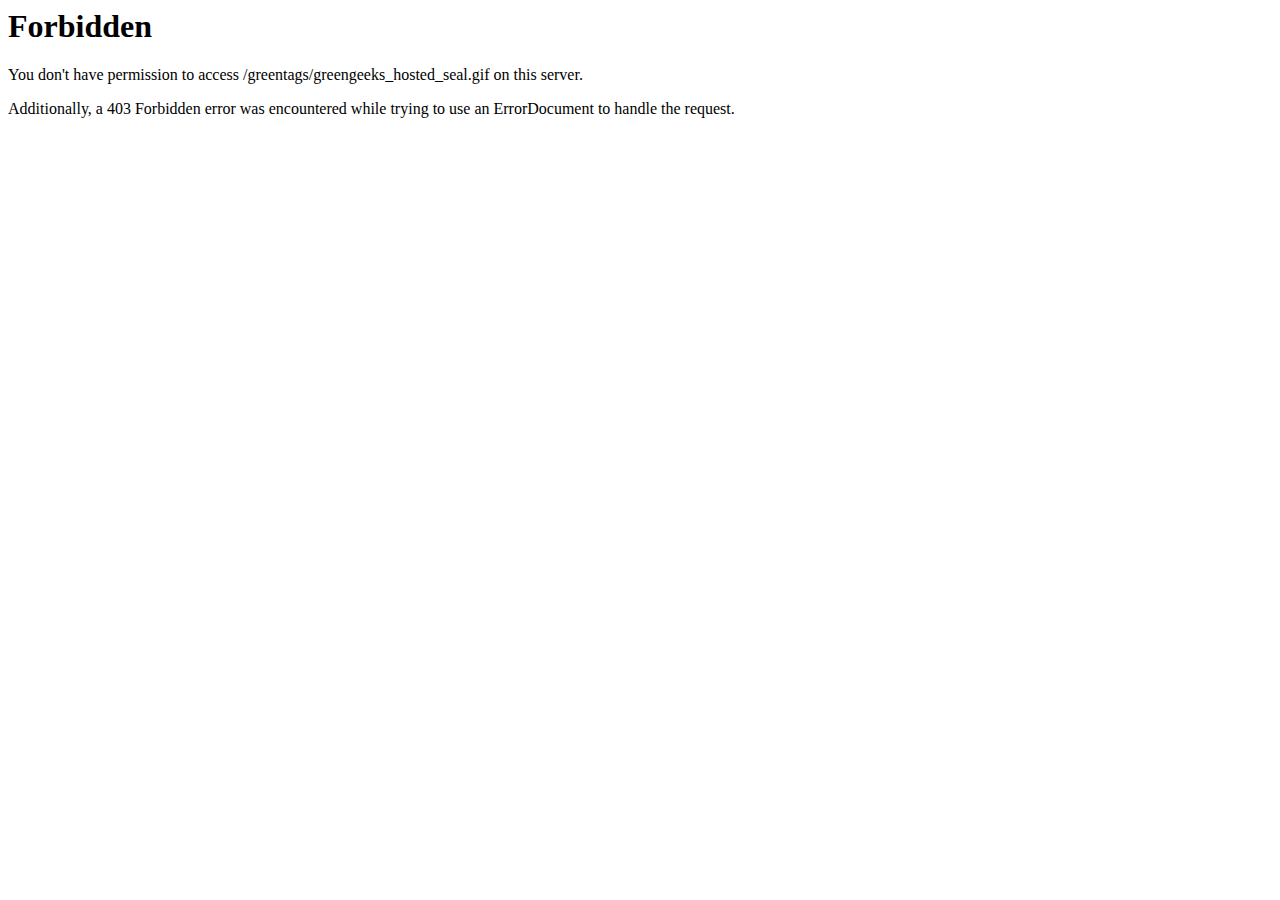
<file: www.greengeeks.com/greentags/greengeeks_hosted_seal.html>
<!DOCTYPE HTML PUBLIC "-//IETF//DTD HTML 2.0//EN">
<html><head>
<title>403 Forbidden</title>
</head><body>
<h1>Forbidden</h1>
<p>You don't have permission to access /greentags/greengeeks_hosted_seal.gif
on this server.<br />
</p>
<p>Additionally, a 403 Forbidden
error was encountered while trying to use an ErrorDocument to handle the request.</p>
</body></html>
</file>
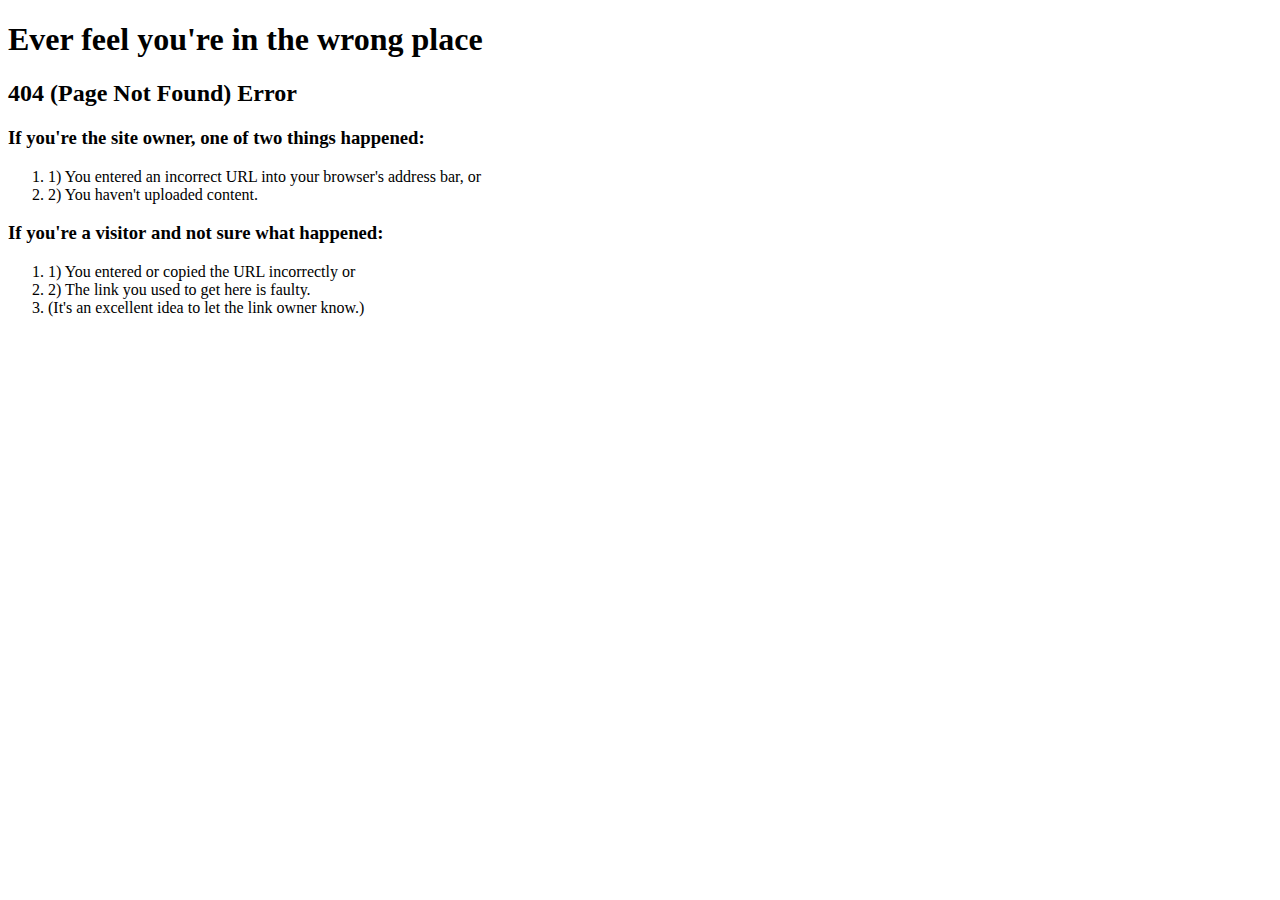
<file: wp-content/plugins/revslider/rs-plugin/font/revicons90c6.html>
﻿<!DOCTYPE html PUBLIC "-//W3C//DTD XHTML 1.0 Transitional//EN" "http://www.w3.org/TR/xhtml1/DTD/xhtml1-transitional.dtd">
<html xmlns="http://www.w3.org/1999/xhtml">

<head>
<meta http-equiv="Content-Type" content="text/html; charset=utf-8" />
<title>404 (Page Not Found) Error - Ever feel like you're in the wrong place?</title>

<link href="http://p3nlhclust404.shr.prod.phx3.secureserver.net/SharedContent/404-etc-styles.css" rel="stylesheet" type="text/css" media="screen" />

</head>

<body>

	<div class="body-404">
		<h1>
			<span>Ever feel you're in the wrong place</span>
		</h1>
		
		<div class="info-container">
			<div class="inner-border clear-fix">
				<h2 class="info-top">
					404 (Page Not Found) Error
				</h2>
				
				<div class="site-owner-404">
					<h3>If you're the <strong>site owner,</strong> one of two things happened:</h3>
					<ol>
						<li>
							1) You entered an incorrect URL into your browser's address bar, or
						</li>
						<li>
							2) You haven't uploaded content.
						</li>
					</ol>
				</div>
				
				<div class="site-visitor-404">
					<h3>If you're a <strong>visitor</strong> and not sure what happened:</h3>
					<ol>
						<li>
							1) You entered or copied the URL incorrectly or
						</li>
						<li>
							2) The link you used to get here is faulty.
						</li>
						<li class="last">
							(It's an excellent idea to let the link owner know.)
						</li>
					</ol>
				</div>
			</div>
		</div>
	</div>

</body>
</html>
</file>
